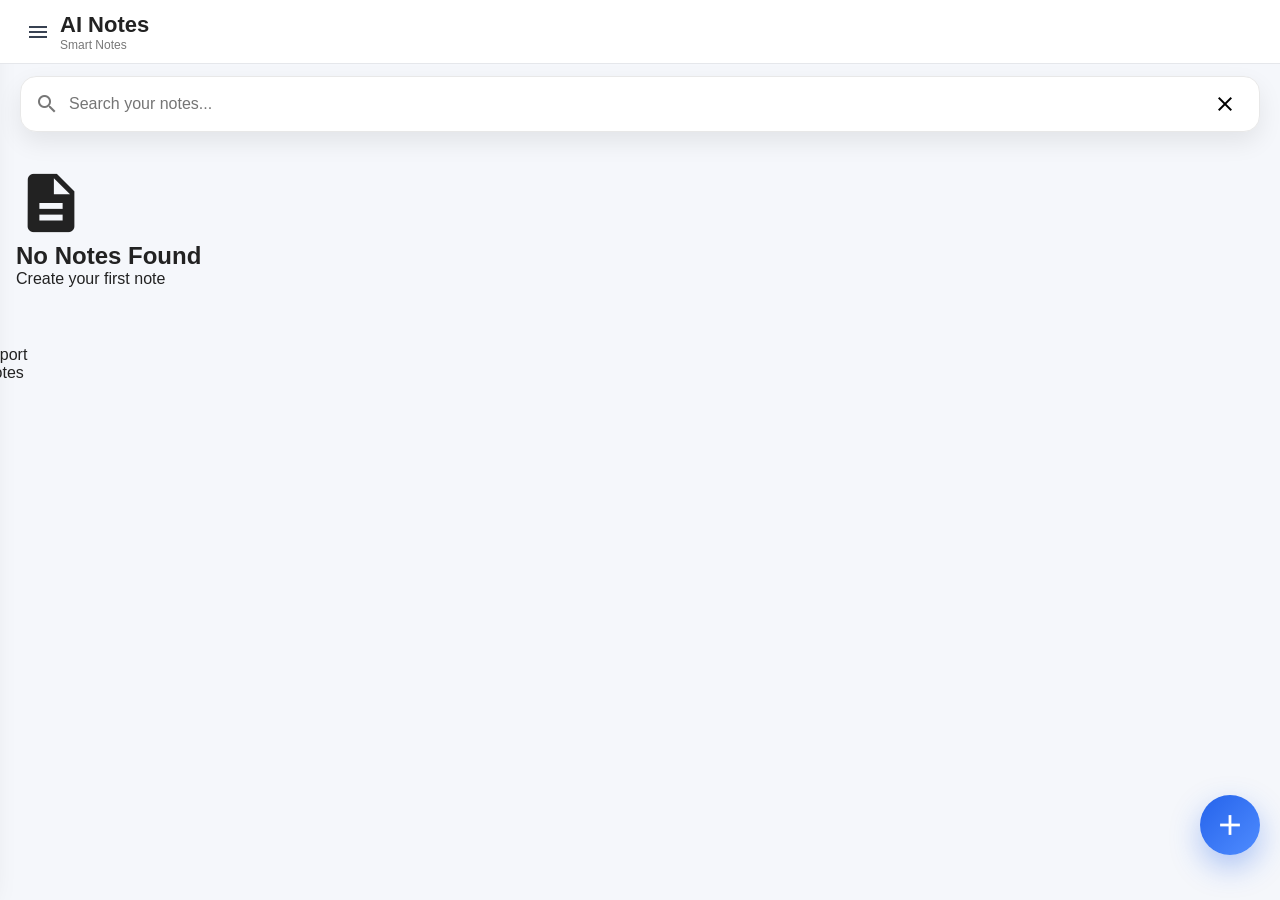
<file: index.html>
<!DOCTYPE html>
<html lang="en">

<head>
    <meta charset="UTF-8">
    <meta name="viewport" content="width=device-width, initial-scale=1.0, maximum-scale=1.0, user-scalable=no">
    <title>AI Notes</title>
    <link rel="icon" type="image/png" href="./image/Ainotes.png">
    <link rel="stylesheet" href="./css/style.css">
    <link rel="stylesheet" href="./css/dark.css">
    <link rel="stylesheet" href="./css/responsive.css">
    <link href="https://fonts.googleapis.com/icon?family=Material+Icons" rel="stylesheet">
</head>

<body>

    <div class="app-shell">

        <header class="header">
            <div class="header-left">
                <button class="menu-btn ripple"><span class="material-icons">menu</span></button>
                <div class="title-group">
                    <h1>AI Notes</h1>
                    <small>Smart Notes</small>
                </div>
            </div>

            <div class="header-right">
                <button class="theme-btn icon-btn ripple">
                    <span class="material-icons">dark_mode</span>
                </button>
            </div>
        </header>

        <section class="search-section">
            <div class="search-box">
                <span class="material-icons search-icon">search</span>
                <input id="searchInput" type="search" placeholder="Search your notes..." autocomplete="off">
                <button id="clearSearch" type="button">
                    <span class="material-icons">close</span>
                </button>
            </div>
        </section>

        <main id="notesContainer" class="notes-container"></main>

        <button id="addNote" class="fab ripple">
            <span class="material-icons">add</span>
        </button>

        <div class="drawer" id="drawer">
            <div class="drawer-header">
                <div class="drawer-logo">
                    <span class="material-icons">auto_awesome</span>
                </div>
                <div>
                    <h2>AI Notes</h2>
                    <p>Version 2.0</p>
                </div>
            </div>

            <div class="drawer-menu">
                <div class="drawer-item" id="allNotes"><span class="material-icons">description</span><span>All
                        Notes</span></div>
                <div class="drawer-item" id="favoriteNotes"><span
                        class="material-icons">star</span><span>Favorites</span></div>
                <div class="drawer-item" id="pinnedNotes"><span
                        class="material-icons">push_pin</span><span>Pinned</span></div>
                <div class="drawer-item" id="exportNotes"><span class="material-icons">download</span><span>Export
                        Notes</span></div>
                <div class="drawer-item" id="importNotes">
                    <span class="material-icons">upload_file</span>
                    <span>Import Notes</span>
                    <input type="file" id="importFile" accept=".json" hidden>
                </div>
            </div>

            <div class="drawer-footer">
                Made with ❤️ by AI Notes
            </div>
        </div>

        <div class="drawer-overlay" id="drawerOverlay"></div>

        <div class="popup-menu" id="popupMenu">
            <button id="shareAction"><span class="material-icons">share</span><span>Share</span></button>
            <button id="copyAction"><span class="material-icons">content_copy</span><span>Copy</span></button>
            <button id="deleteAction"><span class="material-icons">delete</span><span>Delete</span></button>
        </div>

        <div class="dialog-overlay" id="dialogOverlay">
            <div class="dialog-box">
                <span class="material-icons dialog-icon">delete</span>
                <h2>Delete Note?</h2>
                <p>This note will be permanently deleted.</p>
                <div class="dialog-buttons">
                    <button id="cancelDelete">Cancel</button>
                    <button id="confirmDelete">Delete</button>
                </div>
            </div>
        </div>

    </div>

    <script src="js/theme.js"></script>
    <script src="js/storage.js"></script>
    <script src="js/share.js"></script>
    <script src="js/app.js"></script>

</body>

</html>
</file>
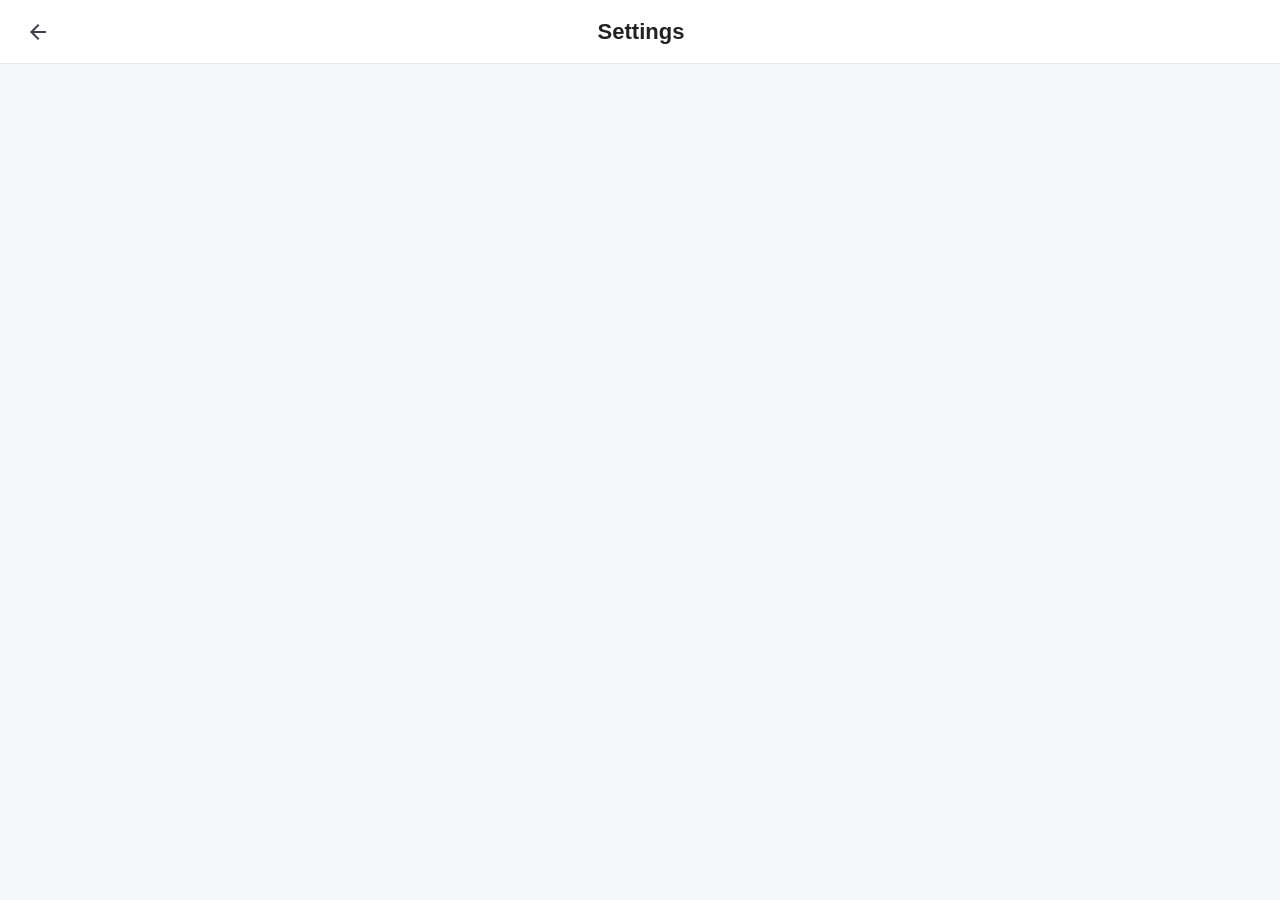
<file: settings.html>
<!DOCTYPE html>
<html lang="en">

<head>

    <meta charset="UTF-8">
    <meta name="viewport" content="width=device-width, initial-scale=1.0">

    <title>Settings</title>

    <link rel="stylesheet" href="css/style.css">

    <link href="https://fonts.googleapis.com/icon?family=Material+Icons" rel="stylesheet">

</head>

<body>

    <header class="header">

        <button class="menu-btn" id="backBtn">

            <span class="material-icons">arrow_back</span>

        </button>

        <h1>Settings</h1>

        <div style="width:42px"></div>

    </header>


    <div class="settings">

        <div class="setting-item">

            <span>🌙 Dark Mode</span>

            <input type="checkbox" id="darkMode">

        </div>

        <div class="setting-item">

            <span>📝 Font Size</span>

            <select id="fontSize">

                <option>Small</option>

                <option selected>Medium</option>

                <option>Large</option>

            </select>

        </div>

        <div class="setting-item">

            <span>ℹ Version</span>

            <span>1.0.0</span>

        </div>

    </div>
    <script src="js/theme.js"></script>
    <script src="js/settings.js"></script>

</body>

</html>
</file>
<file: css/style.css>
/* ==================================================
   AI NOTES - MODERN STYLE.CSS
   Mobile First
================================================== */

:root {
    --primary: #2563eb;
    --primary-dark: #1d4ed8;
    --bg: #f5f7fb;
    --card: #ffffff;
    --text: #222;
    --text-light: #666;
    --border: #e8e8e8;
    --radius: 18px;
    --shadow: 0 10px 25px rgba(0, 0, 0, .08);
}

* {
    margin: 0;
    padding: 0;
    box-sizing: border-box;
}

html,
body {
    width: 100%;
    min-height: 100%;
    overflow-x: hidden;
    font-family: Arial, Helvetica, sans-serif;
    background: var(--bg);
    color: var(--text);
}

button,
input {
    font: inherit;
}

button {
    border: none;
    background: none;
    cursor: pointer;
}

.header {
    position: fixed;
    top: 0;
    left: 0;
    right: 0;
    width: 100%;
    height: 64px;
    background: #fff;
    display: flex;
    justify-content: space-between;
    align-items: center;
    padding: 0 16px;
    z-index: 9999;
    border-bottom: 1px solid #e5e7eb;
}


.header-left,
.header-right {
    display: flex;
    align-items: center;
}

.header-right {
    gap: 2px;
    flex-shrink: 0;
}

.header-right .icon-btn,
.header-right .tool-btn {
    width: 40px;
    height: 40px;
    padding: 0;
}

.title-group h1,
.header h1 {
    font-size: 22px;
    font-weight: 700;
}

.title-group small {
    display: block;
    font-size: 12px;
    color: #777;
}

.icon-btn,
.menu-btn,
.theme-btn {
    width: 44px;
    height: 44px;
    border-radius: 50%;
    display: flex;
    align-items: center;
    justify-content: center;
    transition: .25s;
}

.icon-btn:hover,
.menu-btn:hover,
.theme-btn:hover {
    background: #eef3ff;
}

.search-section {
    padding: 16px;
}

.search-box {
    position: fixed;
    top: 76px;
    /* Header के नीचे */
    left: 20px;
    right: 20px;

    display: flex;
    align-items: center;
    gap: 10px;

    background: #fff;
    border: 1px solid var(--border);
    border-radius: 16px;
    padding: 0 14px;
    height: 56px;

    box-shadow: var(--shadow);
    z-index: 999;
}

.search-icon {
    color: #777;
}

.search-box input {
    flex: 1;
    border: none;
    outline: none;
    background: transparent;
    font-size: 16px;
    min-width: 0;
}

#clearSearch {
    width: 40px;
    height: 40px;
    display: flex;
    align-items: center;
    justify-content: center;
    border-radius: 50%;
}

#clearSearch:hover {
    background: #f2f2f2;
}

.empty{
    margin-top: 120px;
}

.notes-container {
    display: grid;
    grid-template-columns: repeat(auto-fill, minmax(280px, 1fr));
    gap: 18px;
    padding: 16px;
}

.note-card {
    background: #fff;
    border-radius: 20px;
    margin-top: 120px;
    padding: 16px;
    box-shadow: var(--shadow);
    transition: .25s;
    border: 1px solid var(--border);
}

.note-card:hover {
    transform: translateY(-3px);
}

.note-header,
.note-footer {
    display: flex;
    justify-content: space-between;
    align-items: center;
    margin-bottom: 12px;
}

.note-body h3 {
    font-size: 20px;
    margin-bottom: 8px;
}

.note-body p {
    line-height: 1.6;
    color: #555;
    word-break: break-word;
}

.note-image-preview {
    width: 100%;
    height: 180px;
    object-fit: cover;
    border-radius: 14px;
    margin-bottom: 12px;
}

.note-actions {
    display: flex;
    gap: 8px;
}

.note-actions button {
    width: 38px;
    height: 38px;
    border-radius: 50%;
    display: flex;
    align-items: center;
    justify-content: center;
}

.note-actions button:hover {
    background: #eef3ff;
}

.fab {
    position: fixed;
    right: 20px;
    bottom: 45px;
    width: 60px;
    height: 60px;
    border-radius: 50%;
    background: linear-gradient(135deg, #2563eb, #4f8cff);
    color: #fff;
    display: flex;
    align-items: center;
    justify-content: center;
    box-shadow: 0 12px 30px rgba(37, 99, 235, .35);
    z-index: 999;
}

.fab .material-icons {
    font-size: 34px;
}

.drawer {
    position: fixed;
    left: -320px;
    top: 0;
    width: 300px;
    height: 100%;
    background: #fff;
    box-shadow: 4px 0 30px rgba(0, 0, 0, .15);
    transition: .3s;
    z-index: 2000;
    display: flex;
    flex-direction: column;
}

.drawer.show {
    left: 0;
}

.ai-chat {
    display: none;
}

.ai-chat.show {
    display: flex;
}

.drawer-header {
    padding: 24px;
    background: var(--primary);
    color: #fff;
    display: flex;
    gap: 16px;
    align-items: center;
}

.drawer-logo {
    width: 54px;
    height: 54px;
    border-radius: 50%;
    background: rgba(255, 255, 255, .2);
    display: flex;
    align-items: center;
    justify-content: center;
}

.drawer-menu {
    padding: 10px;
    flex: 1;
}

.drawer-item {
    display: flex;
    align-items: center;
    gap: 14px;
    padding: 14px;
    border-radius: 14px;
    cursor: pointer;
}

.drawer-item:hover {
    background: #eef3ff;
}

.drawer-footer {
    padding: 18px;
    text-align: center;
    font-size: 13px;
    color: #888;
}

.drawer-overlay {
    position: fixed;
    inset: 0;
    background: rgba(0, 0, 0, .35);
    display: none;
    z-index: 1500;
}

.drawer-overlay.show {
    display: block;
}

.popup-menu {
    position: fixed;
    display: none;
    flex-direction: column;
    background: #fff;
    border-radius: 16px;
    box-shadow: var(--shadow);
    overflow: hidden;
    z-index: 3000;
    min-width: 200px;
}

.popup-menu.show {
    display: flex;
}

.popup-menu button {
    display: flex;
    gap: 12px;
    align-items: center;
    padding: 14px 16px;
    background: #fff;
}

.popup-menu button:hover {
    background: #f5f5f5;
}

.dialog-overlay {
    position: fixed;
    inset: 0;
    background: rgba(0, 0, 0, .45);
    display: none;
    align-items: center;
    justify-content: center;
    z-index: 4000;
}

.dialog-overlay.show {
    display: flex;
}

.dialog-box {
    width: min(92%, 360px);
    background: #fff;
    padding: 24px;
    border-radius: 22px;
    text-align: center;
    box-shadow: var(--shadow);
}

.dialog-buttons {
    display: flex;
    gap: 12px;
    margin-top: 22px;
}

.dialog-buttons button {
    flex: 1;
    padding: 12px;
    border-radius: 12px;
}

#cancelDelete {
    background: #eee;
}

#confirmDelete {
    background: #e53935;
    color: #fff;
}

@media(max-width:768px) {

    .notes-container {
        grid-template-columns: 1fr;
        padding: 12px;
        gap: 14px;
    }

    .header {
        padding: 0 12px;
    }

    .search-section {
        padding: 12px;
    }

    .fab {
        right: 16px;
        bottom: 20px;
        width: 56px;
        height: 56px;
    }

    .drawer {
        width: 85%;
    }

}

.favorite-btn,
.pin-btn {
    width: 40px;
    height: 40px;
    border: none;
    background: transparent;
    border-radius: 50%;
    display: flex;
    align-items: center;
    justify-content: center;
    transition: .25s;
}

.favorite-btn .material-icons,
.pin-btn .material-icons {
    color: #757575;
    transition: .25s;
}

/* Favorite Active */
.favorite-btn.active .material-icons {
    color: #FFD700;
}

/* Pin Active */
.pin-btn.active .material-icons {
    color: #1976D2;
}

/* Label */
.note-label {
    color: #374151 !important;
    font-weight: 600;
}

/* Title */
.note-title {
    color: #111827 !important;
    font-weight: 700;
}

/* Content */
.note-content {
    color: #374151 !important;
}

/* Date */
.note-date {
    color: #6b7280 !important;
}

/* Icons */
.favorite-btn,
.pin-btn,
.menu-btn {
    color: #374151;
}

.favorite-btn.active {
    color: #FFC107;
}

.pin-btn.active {
    color: #2563eb;
}

.note-card h2,
.note-card h3,
.note-card h4 {
    color: #111827 !important;
}

.note-card p {
    color: #374151 !important;
}

.note-card small,
.note-card span {
    color: #6b7280;
}

.note-card small {
    color: #4b5563 !important;
}
</file>
<file: css/dark.css>
/* ==========================================
   dark.css
   AI Notes Premium Dark Theme
========================================== */

body.dark {
    --bg: #0f172a;
    --card: #1e293b;
    --text: #f8fafc;
    --text-light: #cbd5e1;
    --border: #334155;
    background: var(--bg);
    color: var(--text);
    transition: .3s;
}

/* Header */

body.dark .header {
    background: #111827;
    border-bottom: 1px solid var(--border);
}

body.dark .title-group small {
    color: #94a3b8;
}

body.dark .icon-btn:hover,
body.dark .menu-btn:hover,
body.dark .theme-btn:hover {
    background: #1f2937;
}

/* Search */

body.dark .search-box {
    background: #1e293b;
    border: 1px solid var(--border);
    box-shadow: none;
}

body.dark .search-box input {
    color: #f8fafc;
}

body.dark .search-box input::placeholder {
    color: #94a3b8;
}

body.dark .search-icon {
    color: #94a3b8;
}

body.dark #clearSearch {
    color: #e2e8f0;
}

body.dark #clearSearch:hover {
    background: #334155;
}

/* Notes */

body.dark .note-card {
    background: var(--card);
    border: 1px solid var(--border);
    box-shadow: none;
}

body.dark .note-card:hover {
    border-color: #3b82f6;
}

body.dark .note-body h3 {
    color: #f8fafc;
}

body.dark .note-body p {
    color: #cbd5e1;
}

body.dark .note-footer small,
body.dark .note-label {
    color: #cbd5e1;
}

body.dark .note-actions button {
    color: #e2e8f0;
}

body.dark .note-actions button:hover {
    background: #334155;
}

/* Drawer */

body.dark .drawer {
    background: #111827;
}

body.dark .drawer-header {
    background: #1d4ed8;
}

body.dark .drawer-item {
    color: #f8fafc;
}

body.dark .drawer-item:hover {
    background: #1f2937;
}

body.dark .drawer-footer {
    color: #94a3b8;
}

/* Popup */

body.dark .popup-menu {
    background: #1e293b;
    border: 1px solid var(--border);
}

body.dark .popup-menu button {
    background: #1e293b;
    color: #f8fafc;
}

body.dark .popup-menu button:hover {
    background: #334155;
}

/* Dialog */

body.dark .dialog-box {
    background: #1e293b;
    color: #f8fafc;
}

body.dark #cancelDelete {
    background: #334155;
    color: #fff;
}

body.dark #confirmDelete {
    background: #dc2626;
    color: #fff;
}

/* FAB */

body.dark .fab {
    background: linear-gradient(135deg, #2563eb, #60a5fa);
}

/* Scrollbar */

body.dark ::-webkit-scrollbar {
    width: 8px;
    height: 8px;
}

body.dark ::-webkit-scrollbar-track {
    background: #111827;
}

body.dark ::-webkit-scrollbar-thumb {
    background: #475569;
    border-radius: 20px;
}

body.dark ::-webkit-scrollbar-thumb:hover {
    background: #64748b;
}

html.dark{
    background:#0f172a;
}

body.dark{
    background:#0f172a !important;
    min-height:100vh;
}

/* ===== Editor Header Dark ===== */

body.dark .header{
    background:#111827;
    border-bottom:1px solid #334155;
}

/* सभी Header Buttons */

body.dark .header .icon-btn,
body.dark .header .tool-btn{
    color:#f8fafc;
    background:transparent;
}

/* Hover */

body.dark .header .icon-btn:hover,
body.dark .header .tool-btn:hover{
    background:#1f2937;
}

/* Favorite Active */

body.dark #favoriteBtn.active{
    background:rgba(255,193,7,.18);
}

body.dark #favoriteBtn.active .material-icons{
    color:#FFC107;
}

/* Pin Active */

body.dark #pinBtn.active{
    background:rgba(37,99,235,.18);
}

body.dark #pinBtn.active .material-icons{
    color:#3b82f6;
}

/* AI Buttons */

body.dark #aiBtn:hover,
body.dark #aiChatBtn:hover,
body.dark #saveBtn:hover{
    background:#1f2937;
}
</file>
<file: css/responsive.css>
/* ==========================================
   responsive.css
   AI Notes Mobile Responsive
========================================== */

@media (max-width:1200px) {

    .notes-container {
        grid-template-columns: repeat(3, 1fr);
    }

}

@media (max-width:992px) {

    .notes-container {
        grid-template-columns: repeat(2, 1fr);
    }

    .header h1 {
        font-size: 20px;
    }

    .drawer {
        width: 300px;
    }

}

@media (max-width:768px) {

    html,
    body {
        width: 100%;
        overflow-x: hidden;
        -webkit-text-size-adjust: 100%;
    }

    .header {
        height: 60px;
        padding: 0 12px;
    }

    .header-left {
        gap: 10px;
    }

    .header h1 {
        font-size: 18px;
    }

    .title-group small {
        display: none;
    }

    .icon-btn,
    .menu-btn,
    .theme-btn {
        width: 42px;
        height: 42px;
    }

    .search-section {
        padding: 12px;
    }

    .search-box {
        height: 52px;
        border-radius: 14px;
        padding: 0 12px;
    }

    .search-box input {
        font-size: 15px;
        flex: 1;
        min-width: 0;
    }

    #clearSearch {
        width: 40px;
        height: 40px;
        flex: 0 0 40px;
    }

    .notes-container {
        grid-template-columns: 1fr;
        gap: 14px;
        padding: 12px;
    }

    .note-card {
        padding: 16px;
        border-radius: 18px;
    }

    .note-body h3 {
        font-size: 18px;
    }

    .note-body p {
        font-size: 14px;
    }

    .note-image-preview {
        height: 180px;
    }

    .note-footer {
        flex-wrap: wrap;
        gap: 10px;
    }

    .note-actions {
        width: 100%;
        justify-content: flex-end;
    }

    .fab {
        position: fixed !important;
        right: 16px !important;
        bottom: 45px !important;
        width: 56px;
        height: 56px;
        z-index: 9999;
    }


    .drawer {
        width: 85%;
        max-width: 300px;
    }

    .popup-menu {
        width: 190px;
        max-width: calc(100vw - 20px);
    }

    .dialog-box {
        width: 92%;
    }

}

@media (max-width:480px) {

    .header {
        padding: 0 6px;
    }

    .header h2 {
        font-size: 20px;
    }

    .header-right {
        gap: 0;
    }

    .header-right .icon-btn,
    .header-right .tool-btn {
        width: 36px;
        height: 36px;
    }


    .header h1 {
        font-size: 17px;
    }

    .search-section {
        padding: 10px;
    }

    .search-box {
        height: 50px;
    }

    .notes-container {
        padding: 10px;
        gap: 12px;
    }

    .note-card {
        padding: 14px;
    }

    .note-body h3 {
        font-size: 17px;
    }

    .note-body p {
        font-size: 13px;
        line-height: 1.5;
    }

    .note-image-preview {
        height: 160px;
    }

    .drawer {
        width: 90%;
    }

    .fab {
        width: 54px;
        height: 54px;
        right: 14px;
        bottom: max(18px, env(safe-area-inset-bottom));
    }

    .popup-menu {
        left: 10px !important;
        right: 10px !important;
        width: auto !important;
    }

    .dialog-buttons {
        flex-direction: column;
    }

    .dialog-buttons button {
        width: 100%;
    }

}

@media (max-width:360px) {

    .header h1 {
        font-size: 16px;
    }

    .search-box input {
        font-size: 14px;
    }

    .note-body h3 {
        font-size: 16px;
    }

    .note-body p {
        font-size: 12px;
    }

}
</file>
